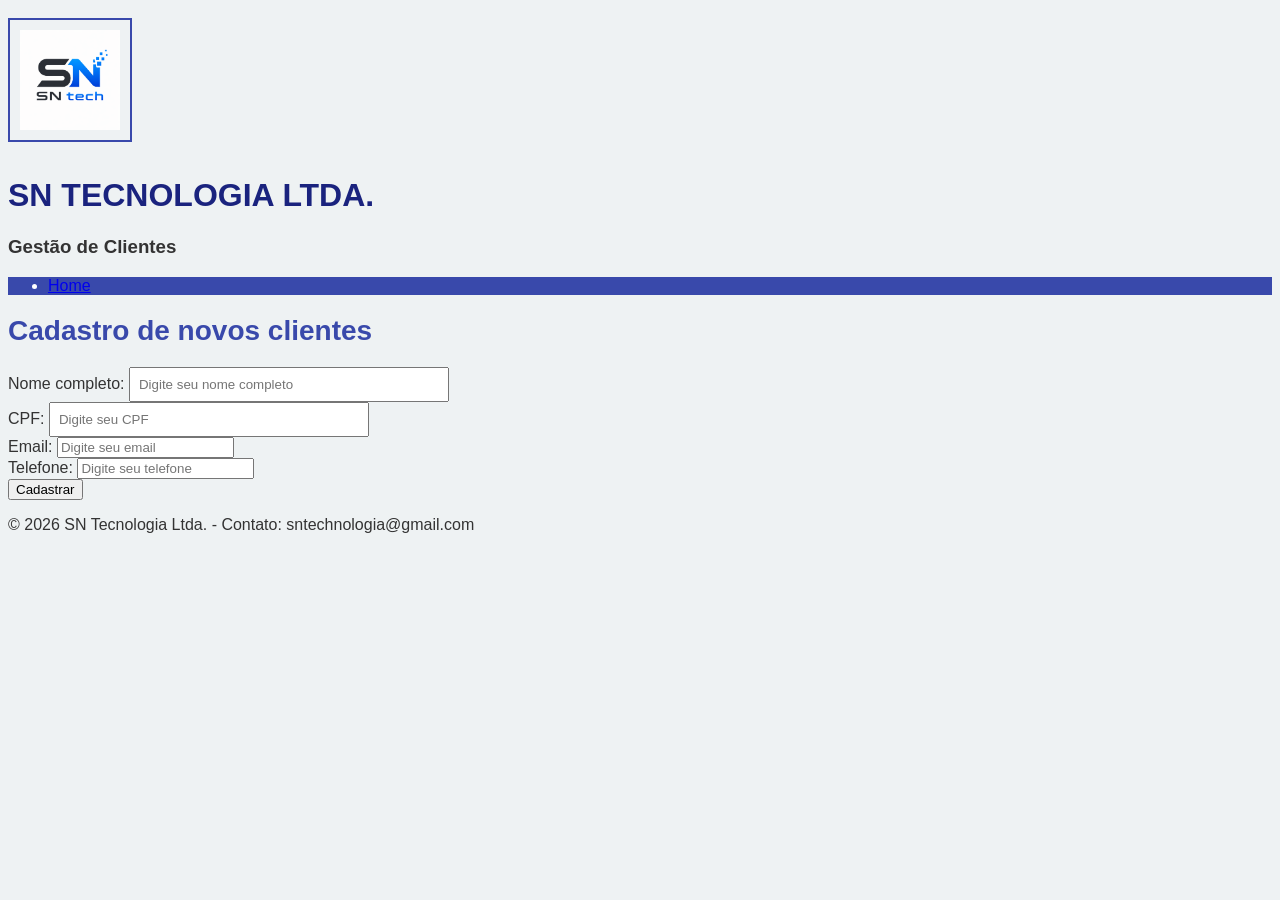
<file: pages/clientes.html>
<!doctype html>
<html lang="en">
  <head>
    <meta charset="UTF-8" />
    <meta name="viewport" content="width=device-width, initial-scale=1.0" />
    <title>SN Tecnologia - Cadastro de Clientes</title>
    <link rel="stylesheet" href="../style.css" />
  </head>
  <body>
    <header>
      <img
        src="../img/ChatGPT Image 23 de abr. de 2026, 13_45_05.png"
        alt="SN Tecnologia"
        width="100px"
      />
      <h1 id="main-title">SN Tecnologia Ltda.</h1>
      <h3>Gestão de Clientes</h3>
    </header>
    <nav>
      <ul class="nav-links">
        <li><a href="../index.html">Home</a></li>
      </ul>
    </nav>
    <main>
      <h2>Cadastro de novos clientes</h2>
      <form action="">
        <label for="nome">Nome completo:</label>
        <input
          type="text"
          id="nome"
          name="nome"
          required
          placeholder="Digite seu nome completo"
        />
        <br />

        <label for="cpf">CPF:</label>
        <input
          type="text"
          id="cpf"
          name="cpf"
          required
          placeholder="Digite seu CPF"
          maxlength="14"
        />
        <br />

        <label for="email">Email:</label>
        <input
          type="email"
          id="email"
          name="email"
          required
          placeholder="Digite seu email"
        />
        <br />

        <label for="telefone">Telefone:</label>
        <input
          type="tel"
          id="telefone"
          name="telefone"
          required
          placeholder="Digite seu telefone"
        />
        <br />

        <button type="submit">Cadastrar</button>
      </form>
    </main>
    <footer>
      <p>&copy; 2026 SN Tecnologia Ltda. - Contato: sntechnologia@gmail.com</p>
    </footer>
  </body>
</html>
</file>
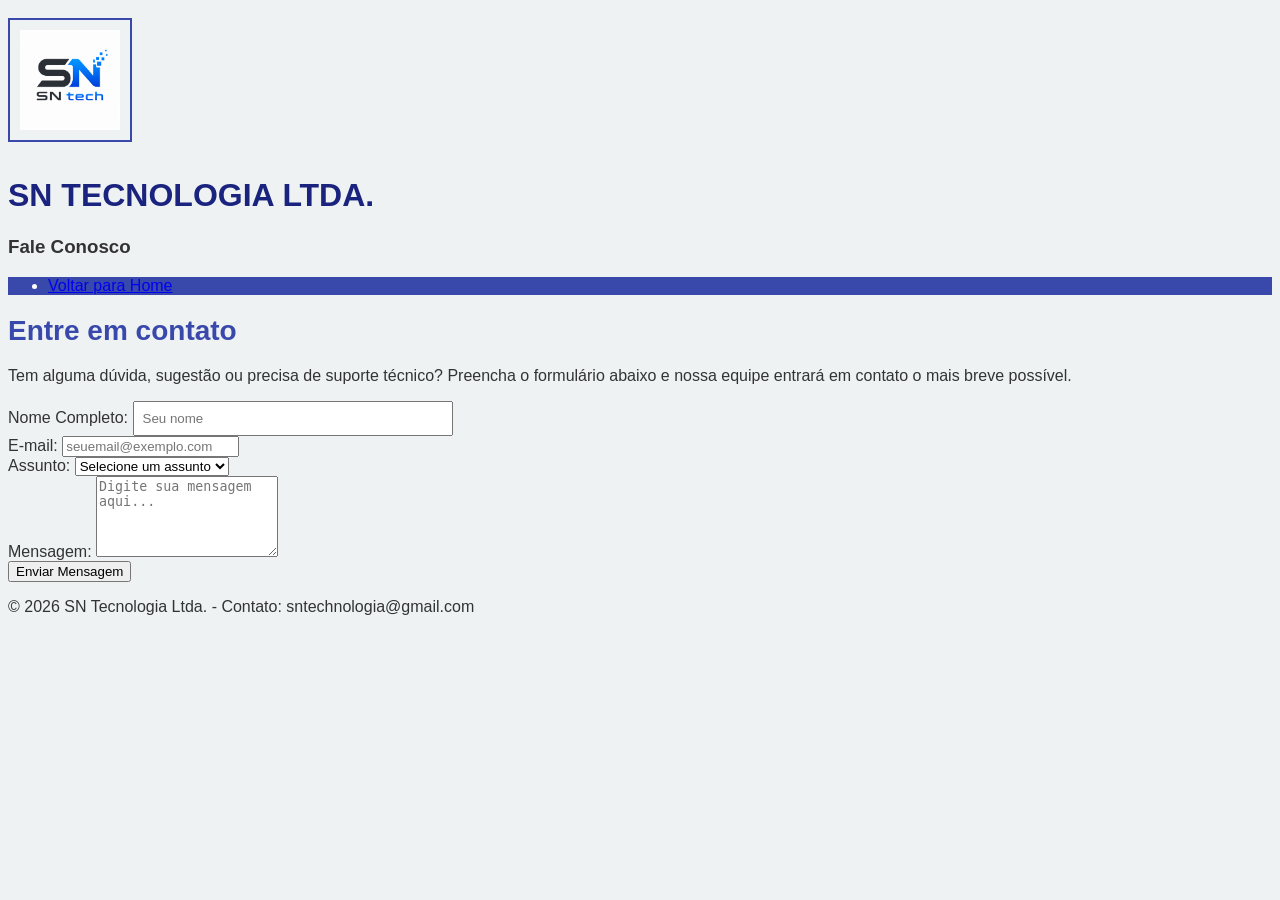
<file: pages/contato.html>
<!doctype html>
<html lang="en">
  <head>
    <meta charset="UTF-8" />
    <meta name="viewport" content="width=device-width, initial-scale=1.0" />
    <title>SN Tecnologia - Contato</title>
    <link rel="stylesheet" href="../style.css" />
  </head>
  <body>
    <header>
      <img src="../img/ChatGPT Image 23 de abr. de 2026, 13_45_05.png" alt="SN Tecnologia" width="100px"/>
      <h1 id="main-title">SN Tecnologia Ltda.</h1>
      <h3>Fale Conosco</h3>
    </header>

    <nav>
      <ul class="nav-links">
        <li><a href="../index.html">Voltar para Home</a></li>
      </ul>
    </nav>

    <main>
      <h2>Entre em contato</h2>
      
    <p>
        Tem alguma dúvida, sugestão ou precisa de suporte técnico? Preencha o
        formulário abaixo e nossa equipe entrará em contato o mais breve
        possível.
      </p>

      <form action="">
        <label for="nome">Nome Completo:</label>
        <input type="text" id="nome" name="nome" placeholder="Seu nome" required/> <br>

        <label for="email">E-mail:</label>
        <input type="email" id="email" name="email" placeholder="seuemail@exemplo.com" required/> <br>

        <label for="assunto">Assunto:</label>
        <select id="assunto" name="assunto" required>
          <option value="">Selecione um assunto</option>
          <option value="suporte">Suporte Técnico</option>
          <option value="vendas">Vendas e Orçamentos</option>
          <option value="parceria">Parcerias</option>
          <option value="outro">Outro</option>
        </select> <br>

        <label for="mensagem">Mensagem:</label>
        <textarea id="mensagem"name="mensagem" rows="5" placeholder="Digite sua mensagem aqui..."required></textarea> <br>

        <button type="submit">Enviar Mensagem</button>
      </form>
    </main>
    <footer>
      <p>&copy; 2026 SN Tecnologia Ltda. - Contato: sntechnologia@gmail.com</p>
    </footer>
  </body>
</html>
</file>
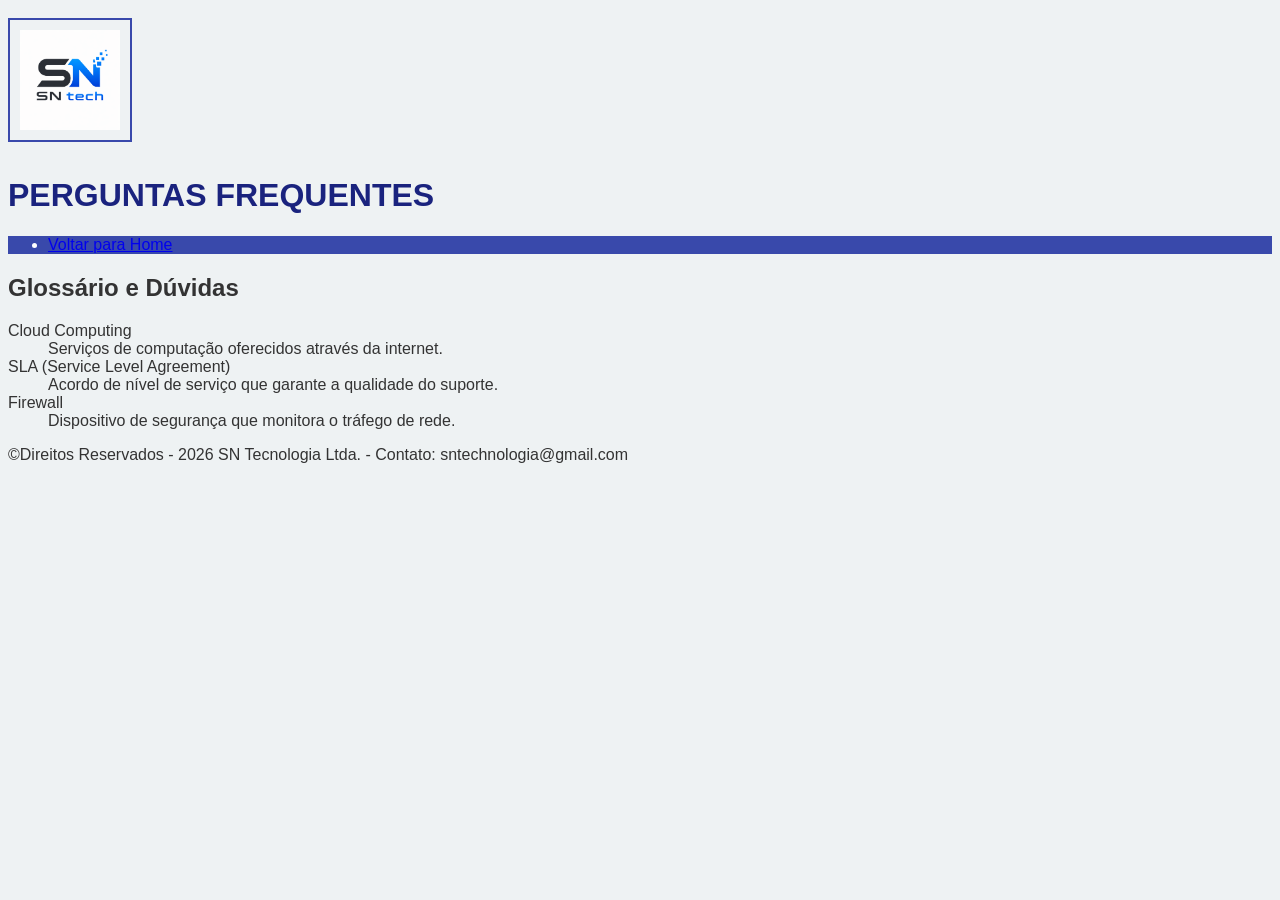
<file: pages/faq.html>
<!DOCTYPE html>
<html lang="pt-br">
<head>
    <meta charset="UTF-8">
    <title>FAQ - SN Tecnologia</title>
    <link rel="stylesheet" href="../style.css" />
</head>
<body>
    <header>
        <img src="../img/ChatGPT Image 23 de abr. de 2026, 13_45_05.png" alt="SN Tecnologia" width="100px">
        <h1 id="main-title">Perguntas Frequentes</h1>
    </header>
    <nav>
        <ul class="nav-links">
            <li><a href="../index.html">Voltar para Home</a></li>
        </ul>
    </nav>
    <main>
        <section>
            <h2>Glossário e Dúvidas</h2>
            
            <dl>
                <dt>Cloud Computing</dt>
                <dd>Serviços de computação oferecidos através da internet.</dd>
                <dt>SLA (Service Level Agreement)</dt>
                <dd>Acordo de nível de serviço que garante a qualidade do suporte.</dd>
                <dt>Firewall</dt>
                <dd>Dispositivo de segurança que monitora o tráfego de rede.</dd>
            </dl>
        </section>
    </main>
    <footer>
        <p>&copy;Direitos Reservados - 2026 SN Tecnologia Ltda. - Contato: sntechnologia@gmail.com</p>
    </footer>
</body>
</html>
</file>
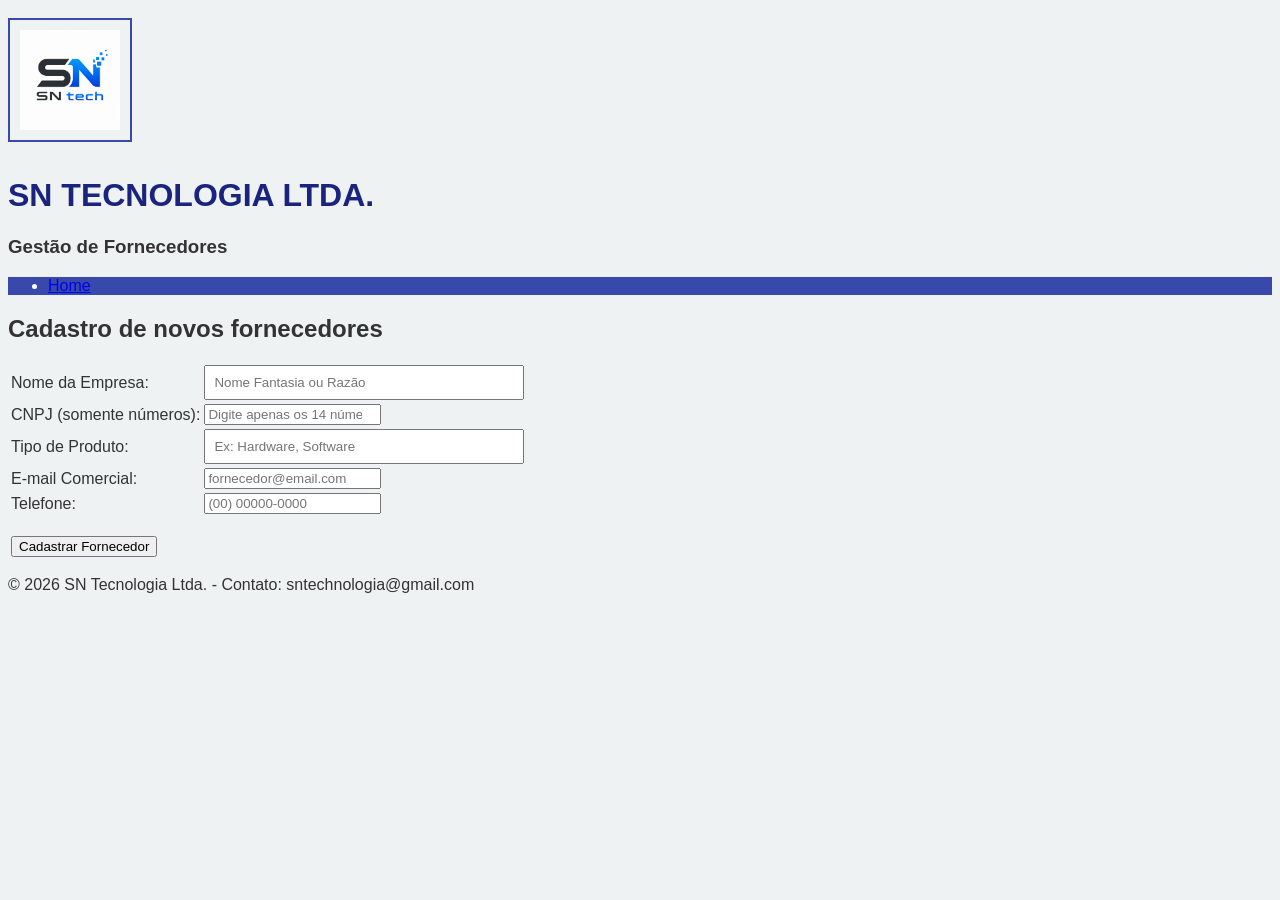
<file: pages/fornecedores.html>
<!DOCTYPE html>
<html lang="pt-br">
<head>
    <meta charset="UTF-8">
    <title>SN Tecnologia - Cadastro de Fornecedores</title>
    <link rel="stylesheet" href="../style.css" />
</head>
<body>
    <header>
        <img src="../img/ChatGPT Image 23 de abr. de 2026, 13_45_05.png" alt="SN Tecnologia" width="100">
        <h1 id="main-title">SN Tecnologia Ltda.</h1>
        <h3>Gestão de Fornecedores</h3>
    </header>

    <nav>
        <ul class="nav-links">
            <li><a href="../index.html">Home</a></li>
        </ul>
    </nav>

    <main>
        <section>
            <h2>Cadastro de novos fornecedores</h2>
            <form action="">
                <table border="0">
                    <tr>
                        <td><label for="empresa">Nome da Empresa:</label></td>
                        <td>
                            <input 
                                type="text" 
                                id="empresa" 
                                name="empresa" 
                                required 
                                placeholder="Nome Fantasia ou Razão"
                            />
                        </td>
                    </tr>

                    <tr>
                        <td><label for="cnpj">CNPJ (somente números):</label></td>
                        <td>
                            <input 
                                type="number" 
                                id="cnpj" 
                                name="cnpj" 
                                required 
                                placeholder="Digite apenas os 14 números"
                            />
                        </td>
                    </tr>

                    <tr>
                        <td><label for="tipo">Tipo de Produto:</label></td>
                        <td>
                            <input 
                                type="text" 
                                id="tipo" 
                                name="tipo" 
                                required 
                                placeholder="Ex: Hardware, Software"
                            />
                        </td>
                    </tr>

                    <tr>
                        <td><label for="email">E-mail Comercial:</label></td>
                        <td>
                            <input 
                                type="email" 
                                id="email" 
                                name="email" 
                                required 
                                placeholder="fornecedor@email.com"
                            />
                        </td>
                    </tr>

                    <tr>
                        <td><label for="tel">Telefone:</label></td>
                        <td>
                            <input 
                                type="tel" 
                                id="tel" 
                                name="tel" 
                                required 
                                placeholder="(00) 00000-0000"
                            />
                        </td>
                    </tr>

                    <tr>
                        <td colspan="2">
                            <br />
                            <button type="submit">Cadastrar Fornecedor</button>
                        </td>
                    </tr>
                </table>
            </form>
        </section>
    </main>

    <footer>
        <p>&copy; 2026 SN Tecnologia Ltda. - Contato: sntechnologia@gmail.com</p>
    </footer>
</body>
</html>
</file>
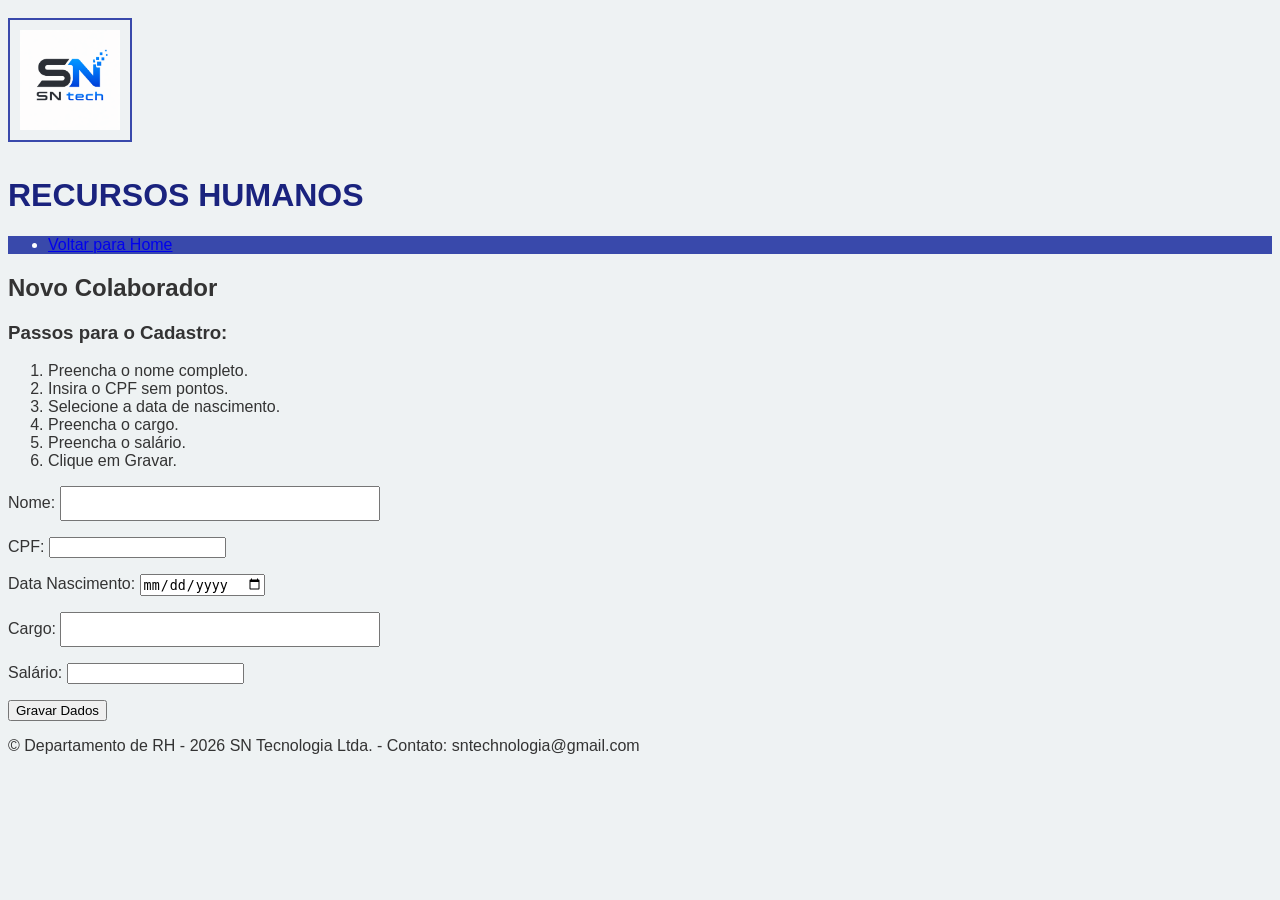
<file: pages/funcionarios.html>
<!doctype html>
<html lang="pt-br">
  <head>
    <meta charset="UTF-8" />
    <title>Funcionários - SN Tecnologia</title>
    <link rel="stylesheet" href="../style.css" />
  </head>
  <body>
    <header>
      <img
        src="../img/ChatGPT Image 23 de abr. de 2026, 13_45_05.png"
        alt="SN Tecnologia"
        width="100"
      />
      <h1 id="main-title">Recursos Humanos</h1>
    </header>
    <nav>
      <ul class="nav-links">
        <li><a href="../index.html">Voltar para Home</a></li>
      </ul>
    </nav>
    <main>
      <section>
        <h2>Novo Colaborador</h2>

        <h3>Passos para o Cadastro:</h3>
        <ol>
          <li>Preencha o nome completo.</li>
          <li>Insira o CPF sem pontos.</li>
          <li>Selecione a data de nascimento.</li>
          <li>Preencha o cargo.</li>
          <li>Preencha o salário.</li>
          <li>Clique em Gravar.</li>
        </ol>

        <form>
          <p>Nome: <input type="text" name="nome_func" /></p>
          <p>CPF: <input type="number" name="cpf_func" /></p>
          <p>Data Nascimento: <input type="date" name="nasc" /></p>
          <p>Cargo: <input type="text" name="cargo" /></p>
          <p>Salário: <input type="number" name="salario" /></p>
          <input type="submit" value="Gravar Dados" />
        </form>
      </section>
    </main>
    <footer>
      <p>
        &copy; Departamento de RH - 2026 SN Tecnologia Ltda. - Contato:
        sntechnologia@gmail.com
      </p>
    </footer>
  </body>
</html>
</file>
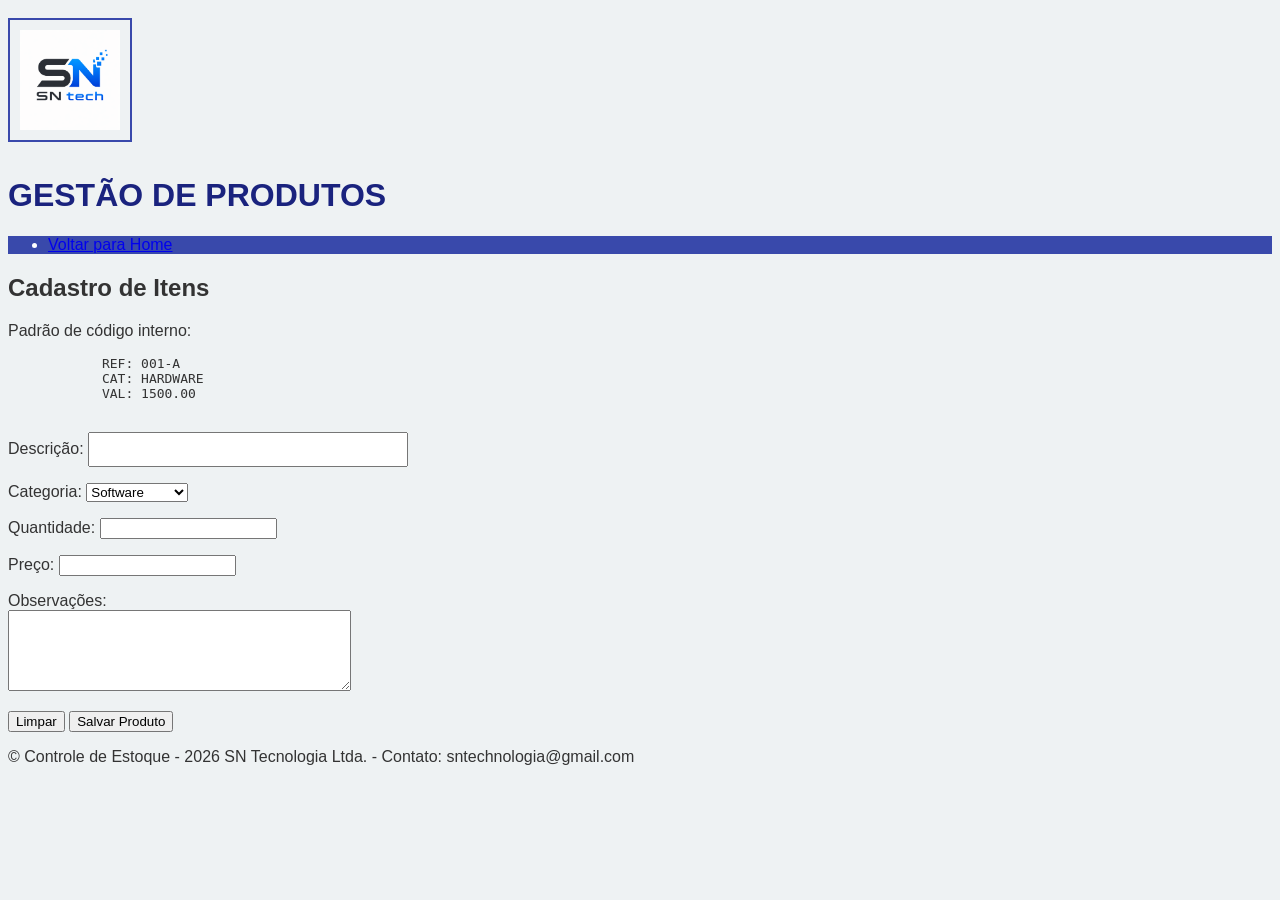
<file: pages/produtos.html>
<!doctype html>
<html lang="pt-br">
  <head>
    <meta charset="UTF-8" />
    <title>Produtos - SN Tecnologia</title>
    <link rel="stylesheet" href="../style.css" />
  </head>
  <body>
    <header>
      <img
        src="../img/ChatGPT Image 23 de abr. de 2026, 13_45_05.png"
        alt="SN Tecnologia"
        width="100"
      />
      <h1 id="main-title">Gestão de Produtos</h1>
    </header>
    <nav>
      <ul class="nav-links">
        <li><a href="../index.html">Voltar para Home</a></li>
      </ul>
    </nav>
    <main>
      <section>
        <h2>Cadastro de Itens</h2>

        <p>Padrão de código interno:</p>
        <pre>
            REF: 001-A
            CAT: HARDWARE
            VAL: 1500.00
            </pre
        >

        <form>
          <p>Descrição: <input type="text" name="desc_prod" /></p>
          <p>
            Categoria:
            <select name="cat">
              <option value="1">Software</option>
              <option value="2">Infraestrutura</option>
            </select>
          </p>
          <p>Quantidade: <input type="number" name="qtd" /></p>
          <p>Preço: <input type="number" name="preco" /></p>
          <p>
            Observações:<br />
            <textarea name="obs" rows="5" cols="40"></textarea>
          </p>
          <input type="reset" value="Limpar" />
          <input type="submit" value="Salvar Produto" />
        </form>
      </section>
    </main>
    <footer>
      <p>
        &copy; Controle de Estoque - 2026 SN Tecnologia Ltda. - Contato:
        sntechnologia@gmail.com
      </p>
    </footer>
  </body>
</html>
</file>
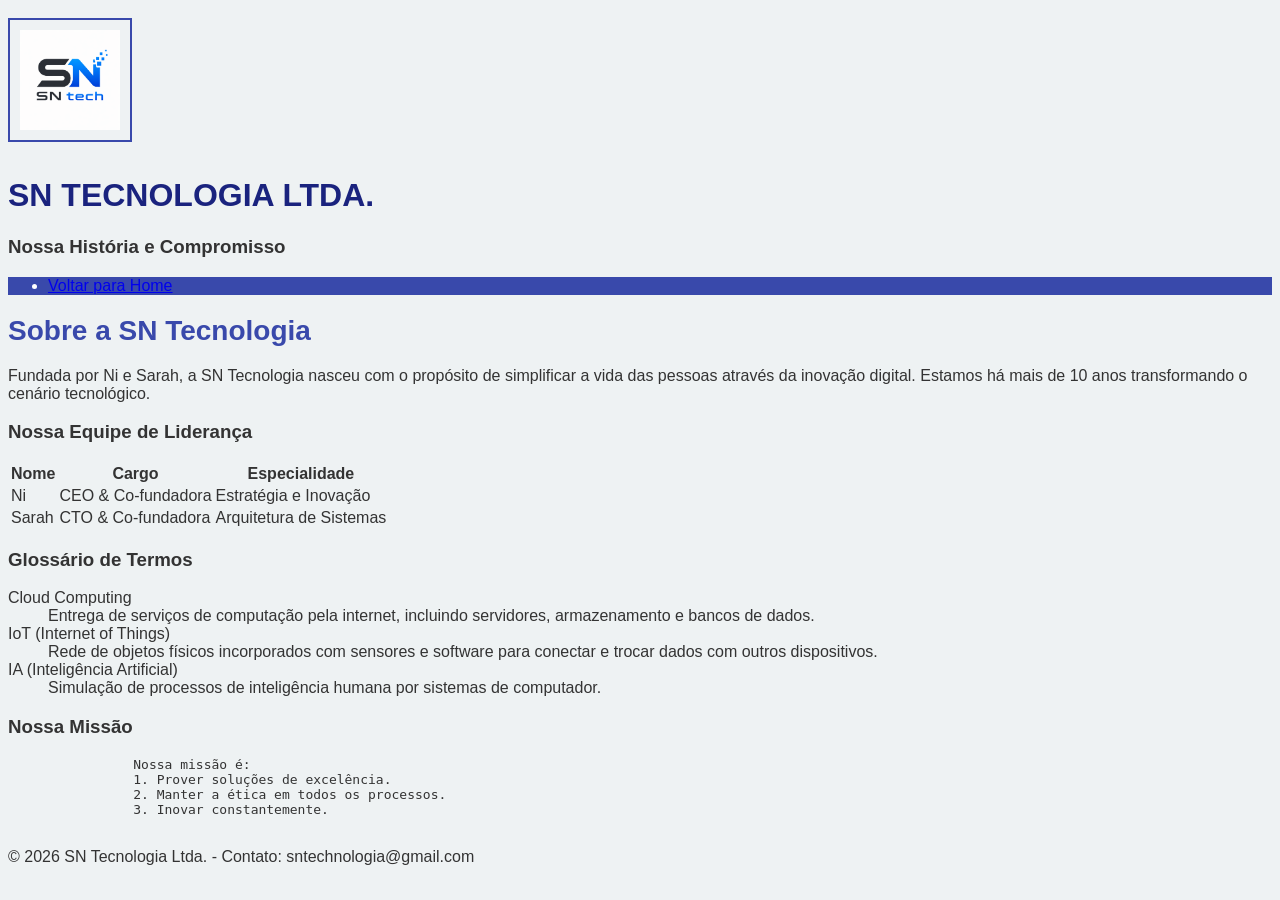
<file: pages/sobre.html>
<!doctype html>
<html lang="en">
  <head>
    <meta charset="UTF-8" />
    <meta name="viewport" content="width=device-width, initial-scale=1.0" />
    <title>SN Tecnologia - Sobre Nós</title>
    <link rel="stylesheet" href="../style.css" />
  </head>
  <body>
    <header>
        <img src="../img/ChatGPT Image 23 de abr. de 2026, 13_45_05.png" alt="SN Tecnologia" width="100px">
      <h1 id="main-title">SN Tecnologia Ltda.</h1>
      <h3>Nossa História e Compromisso</h3>
    <nav>
      <ul class="nav-links">
        <li><a href="../index.html">Voltar para Home</a></li>
      </ul>
    </nav>
    <main>
      <h2>Sobre a SN Tecnologia</h2>
      <p>
        Fundada por Ni e Sarah, a SN Tecnologia nasceu com o propósito de
        simplificar a vida das pessoas através da inovação digital. Estamos há
        mais de 10 anos transformando o cenário tecnológico.
      </p>

      <h3>Nossa Equipe de Liderança</h3>
      <table>
        <thead>
          <tr>
            <th>Nome</th>
            <th>Cargo</th>
            <th>Especialidade</th>
          </tr>
        </thead>
        <tbody>
          <tr>
            <td>Ni</td>
            <td>CEO & Co-fundadora</td>
            <td>Estratégia e Inovação</td>
          </tr>
          <tr>
            <td>Sarah</td>
            <td>CTO & Co-fundadora</td>
            <td>Arquitetura de Sistemas</td>
          </tr>
        </tbody>
      </table>

      <h3>Glossário de Termos</h3>
      <dl>
        <dt>Cloud Computing</dt>
        <dd>
          Entrega de serviços de computação pela internet, incluindo servidores,
          armazenamento e bancos de dados.
        </dd>
        <dt>IoT (Internet of Things)</dt>
        <dd>
          Rede de objetos físicos incorporados com sensores e software para
          conectar e trocar dados com outros dispositivos.
        </dd>
        <dt>IA (Inteligência Artificial)</dt>
        <dd>
          Simulação de processos de inteligência humana por sistemas de
          computador.
        </dd>
      </dl>

      <h3>Nossa Missão</h3>
      <pre>
                Nossa missão é:
                1. Prover soluções de excelência.
                2. Manter a ética em todos os processos.
                3. Inovar constantemente.
        </pre
      >
    </main>
    <footer>
      <p>&copy; 2026 SN Tecnologia Ltda. - Contato: sntechnologia@gmail.com</p>
    </footer>
  </body>
</html>
</file>
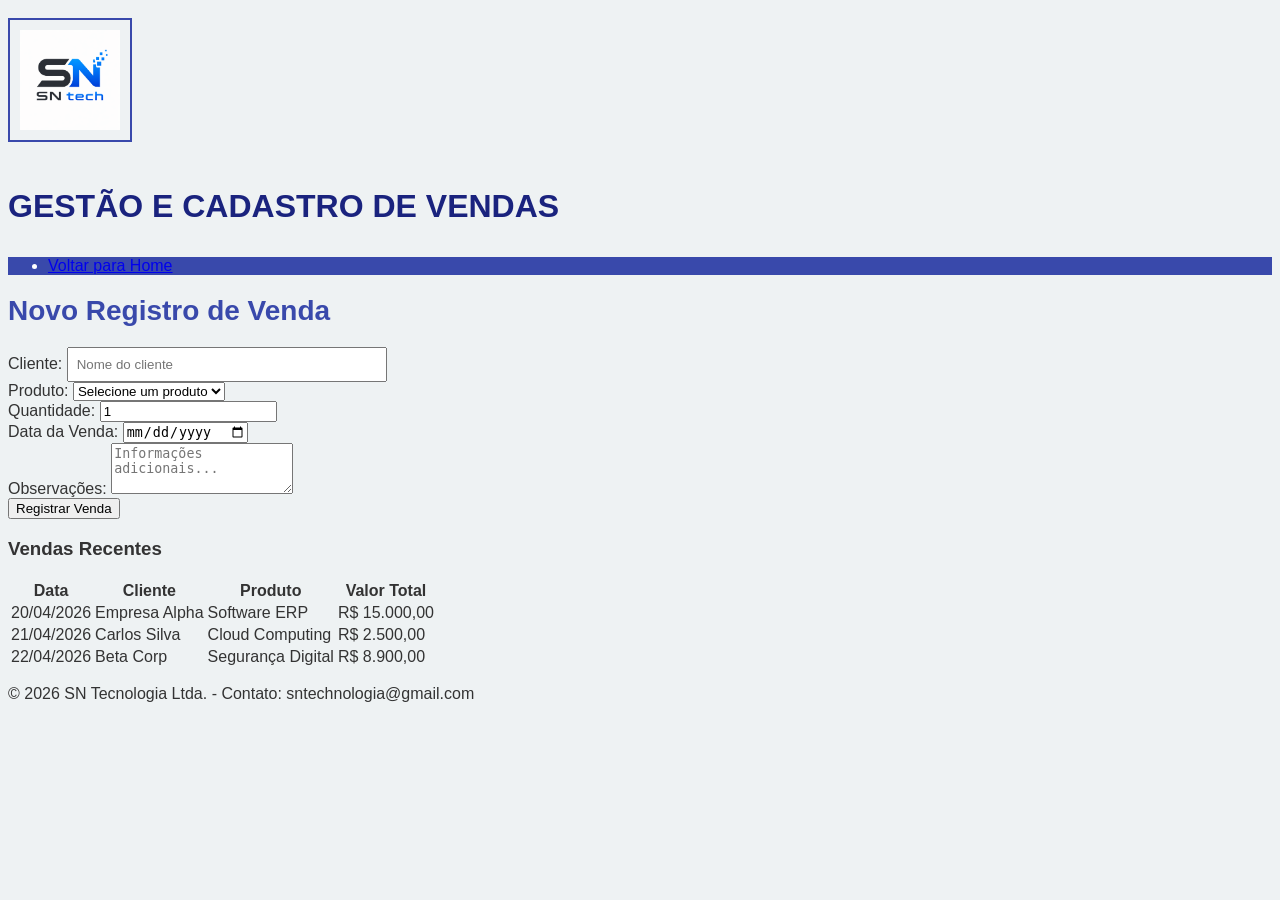
<file: pages/vendas.html>
<!doctype html>
<html lang="en">
  <head>
    <meta charset="UTF-8" />
    <meta name="viewport" content="width=device-width, initial-scale=1.0" />
    <title>SN Tecnologia - Cadastro de Vendas</title>
    <link rel="stylesheet" href="../style.css" />
  </head>
  <body>
    <header>
        <img src="../img/ChatGPT Image 23 de abr. de 2026, 13_45_05.png" alt="SN Tecnologia" width="100px">
      <h3 id="main-title">Gestão e Cadastro de Vendas</h3>
    </header>
    <nav>
      <ul class="nav-links">
        <li><a href="../index.html">Voltar para Home</a></li>
      </ul>
    </nav>
    <main>
      <h2>Novo Registro de Venda</h2>
    
      <form action="">
        <label for="cliente">Cliente:</label>
        <input
          type="text"
          id="cliente"
          name="cliente"
          placeholder="Nome do cliente"
          required
        />
        <br />

        <label for="produto">Produto:</label>
        <select id="produto" name="produto" required>
          <option value="">Selecione um produto</option>
          <option value="software-erp">Software ERP</option>
          <option value="seguranca-digital">Segurança Digital</option>
          <option value="cloud-computing">Cloud Computing</option>
          <option value="consultoria">Consultoria Tech</option>
        </select>
        <br />

        <label for="quantidade">Quantidade:</label>
        <input
          type="number"
          id="quantidade"
          name="quantidade"
          min="1"
          value="1"
          required
        />
        <br />

        <label for="data">Data da Venda:</label>
        <input type="date" id="data" name="data" required /> <br />

        <label for="observacoes">Observações:</label>
        <textarea
          id="observacoes"
          name="observacoes"
          rows="3"
          placeholder="Informações adicionais..."
        ></textarea>
        <br />

        <button type="submit">Registrar Venda</button>
      </form>

      <h3>Vendas Recentes</h3>
      <table>
        <thead>
          <tr>
            <th>Data</th>
            <th>Cliente</th>
            <th>Produto</th>
            <th>Valor Total</th>
          </tr>
        </thead>
        <tbody>
          <tr>
            <td>20/04/2026</td>
            <td>Empresa Alpha</td>
            <td>Software ERP</td>
            <td>R$ 15.000,00</td>
          </tr>
          <tr>
            <td>21/04/2026</td>
            <td>Carlos Silva</td>
            <td>Cloud Computing</td>
            <td>R$ 2.500,00</td>
          </tr>
          <tr>
            <td>22/04/2026</td>
            <td>Beta Corp</td>
            <td>Segurança Digital</td>
            <td>R$ 8.900,00</td>
          </tr>
        </tbody>
      </table>
    </main>
    <footer>
      <p>&copy; 2026 SN Tecnologia Ltda. - Contato: sntechnologia@gmail.com</p>
    </footer>
  </body>
</html>
</file>
<file: style.css>
body {
  background-color: #eef2f3;
  color: #333333;
  font-family: "Verdana", sans-serif;
}

#main-title {
  color: #1a237e;
  font-size: 32px;
  text-transform: uppercase;
}

.nav-links {
  background-color: #3949ab;
  color: #ffffff;
  font-weight: 500;
}

header img {
  padding: 10px;
  margin: 10px 0;
  border: 2px solid #3949ab;
}

input[type="text"] {
  width: 300px;
  padding: 8px;
  font-family: "Arial", sans-serif;
}

.nav-links a:hover {
  background-color: #1a237e;
  color: #ffeb3b;
  opacity: 0.9;
}

main > h2 {
  color: #3949ab;
  font-size: 28px;
  margin: 20px 0;
}

h3 + p {
  color: #555555;
  padding: 10px 0;
  margin: 5px 0;
}
</file>
